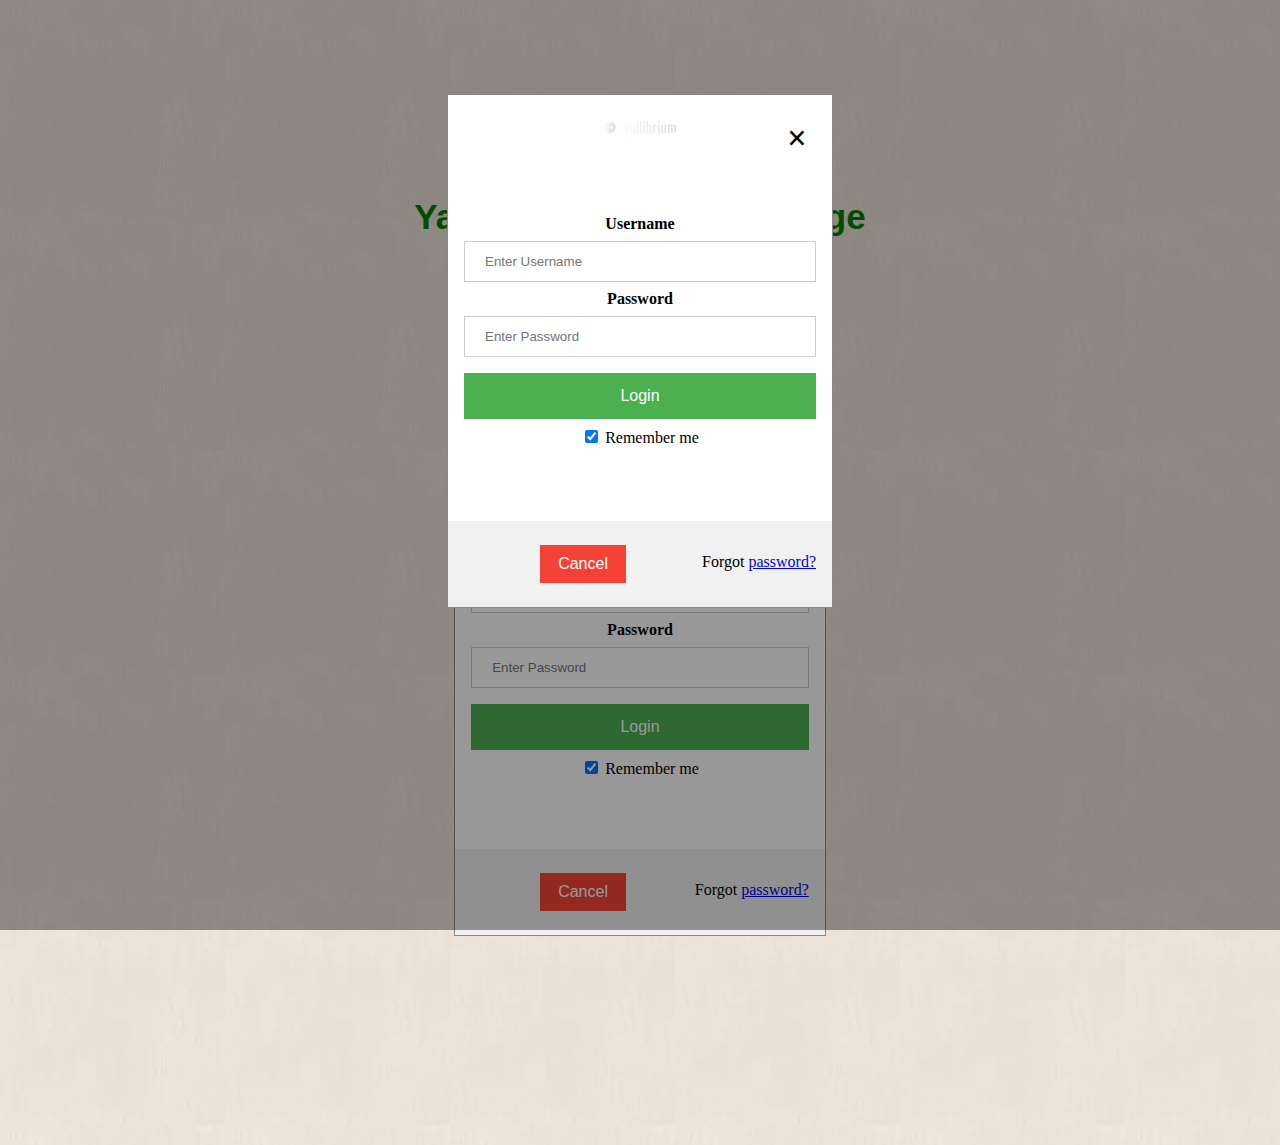
<file: src/gitLogin.html>
<!doctype html>
<html>
  <head>
    <title>Yazılım Eğitimi</title>
    <link rel="stylesheet" href="gitLogin.css">
  </head>

<!-- background image
 --><body background="images.jpg">
<div  class="container">
<h2>Yazılım Login System Page</h2>
<!-- Two input buttons, manager and customer
 -->
<button onclick="document.getElementById('id01').style.display='block'" style="width:auto;">Login Customer</button>
<button onclick="document.getElementById('id02').style.display='block'" style="width:auto;">Login Manager</button>


<!-- First login page codes; name and password belongs to Customer
 --><div id="id01" class="modal1">
  
  <form class="modal1-content animate" action="/action_page.php">
    <div class="imgcontainer">
      <span onclick="document.getElementById('id01').style.display='none'" class="close" title="Close modal1">&times;</span>
      <img src="logo.png" alt="Avatar" class="avatar">
    </div>

    <div class="container">
      <label><b>Username</b></label>
      <input type="text" id="username1"  placeholder="Enter Username" name="uname" required>

      <label><b>Password</b></label>
      <input type="password" id="password1"  placeholder="Enter Password" name="psw" required>
        
      <button type="submit" onclick="check1(this.form)" >Login</button>
      <input type="checkbox" checked="checked"> Remember me
    </div>

    <div class="container" style="background-color:#f1f1f1">
      <button type="button" id="submit1" onclick="document.getElementById('id01').style.display='none'" class="cancelbtn">Cancel</button>
      <span class="psw">Forgot <a href="#">password?</a></span>
    </div>
  </form>
</div>


<!-- Second login page codes; name and password belongs to Manager
 --><div id="id02" class="modal2">
  
  <form class="modal1-content animate" action="/action_page.php">
    <div class="imgcontainer">
      <span onclick="document.getElementById('id02').style.display='none'" class="close" title="Close modal1">&times;</span>
      <img src="logo.png" alt="Avatar" class="avatar">
    </div>

    <div class="container">
      <label><b>Username</b></label>
      <input type="text" id="username2" placeholder="Enter Username" name="uname" required>

      <label><b>Password</b></label>
      <input type="password" id="password2" placeholder="Enter Password" name="psw" required>
        
      <button type="submit" id="submit2" onclick="check2(this.form)">Login</button>
      <input type="checkbox" checked="checked"> Remember me
    </div>

    <div class="container" style="background-color:#f1f1f1">
      <button type="button" onclick="document.getElementById('id02').style.display='none'" class="cancelbtn">Cancel</button>
      <span class="psw">Forgot <a href="#">password?</a></span>
    </div>
  </form>
</div>
</div>

<script language="javascript">

// The system login page will be opened when we click on the manager and customer buttons
//This for customer login page
var modal1 = document.getElementById('id01');//When click to button,open modal1 that is login page 
window.onclick = function(event) {
    if (event.target == modal1) {
        modal1.style.display = "none";
    }
}
//This for manager login page
var modal2 = document.getElementById('id02');//When click to button,open modal2 that is login page 
window.onclick = function(event) {
    if (event.target == modal2) {
        modal2.style.display = "none";
    }
}


// Password and username codes for Customer
function check1(form){ 

                if(form.uname.value == "myuserid" && form.psw.value == "a") {//user name: pınar@gmail.com and password:pnr
                    window.open('customerpage1.html')//if code return true customerpage1 will open
                }
                else {
                    alert("Error Password or Username")//if password or username wrong, it will alert us
                }
            }
            function check2(form){ 

                if(form.uname.value == "kodluyoruz" && form.psw.value == "123") {//same as above customer code but for this manager
                    window.open('kategori1.html')
                }
                else {
                    alert("Error Password or Username")
                }
            }
</script>

</body>
</html>
</file>
<file: src/gitLogin.css>
/*body
{ margin: 0; height: 100%; font-family: FixedWidth; color: #fff }*/

/* Full-width input fields */
input[type=text], input[type=password] {
    width: 100%;
    padding: 12px 20px;
    margin: 8px 0;
    display: inline-block;
    border: 1px solid #ccc;
    box-sizing: border-box;
}
h2{
    font-size: 35px;
    font-weight: bold;
    color: green;
    font-family: sans-serif;
    font-weight: 750;
    position: relative;
    top: -38px;
}

/* Set a style for all buttons */
button {
    background-color: #4CAF50;
    color: white;
    padding: 14px 20px;
    margin: 8px 0;
    border: none;
    cursor: pointer;
    width: 100%;
    font-size: medium;
}

button:hover {
    opacity: 0.8;
}

/* Extra styles for the cancel button */
.cancelbtn {
    width: auto;
    padding: 10px 18px;
    background-color: #f44336;
}

/* Center the image and position the close button */
.imgcontainer {
    text-align: center;
    margin: 24px 0 12px 0;
    position: relative;
}

img.avatar {
    width: 20%;
    border-radius: 50%;
}

.container {
    padding: 16px;
}
div.container{
  text-align: center;
  margin-top: 15%;
}

span.psw {
    float: right;
    padding-top: 16px;
}

/* The modal1 (background) */
.modal1 {
    position: fixed; /* Stay in place */
    z-index: 1; /* Sit on top */
    left: 0;
    top: 0;
    width: 100%; /* Full width */
    height: 100%; /* Full height */
    overflow: auto; /* Enable scroll if needed */
    background-color: rgb(0,0,0); /* Fallback color */
    background-color: rgba(0,0,0,0.4); /* Black w/ opacity */
    padding-top: 30px;
}

/* modal1 Content/Box */
.modal1-content {
    background-color: #fefefe;
    margin: 5% auto 15% auto; /* 5% from the top, 15% from the bottom and centered */
    border: 1px solid #888;
    width: 30%; /* Could be more or less, depending on screen size */
}

/* modal1 Content/Box */
.modal2-content {
    background-color: #fefefe;
    margin: 5% auto 15% auto; /* 5% from the top, 15% from the bottom and centered */
    border: 1px solid #888;
    width: 30%; /* Could be more or less, depending on screen size */
}

/* The Close Button (x) */
.close {
    position: absolute;
    right: 25px;
    top: 0;
    color: #000;
    font-size: 35px;
    font-weight: bold;
}

.close:hover,
.close:focus {
    color: red;
    cursor: pointer;
}

/* Add Zoom Animation */
.animate {
    -webkit-animation: animatezoom 0.6s;
    animation: animatezoom 0.6s
}

@-webkit-keyframes animatezoom {
    from {-webkit-transform: scale(0)} 
    to {-webkit-transform: scale(1)}
}
    
@keyframes animatezoom {
    from {transform: scale(0)} 
    to {transform: scale(1)}
}

/* Change styles for span and cancel button on extra small screens */
@media screen and (max-width: 300px) {
    span.psw {
       display: block;
       float: none;
    }
    .cancelbtn {
       width: 100%;
    }
}
























@font-face{ font-family: FixedWidth; font-weight: 900; font-style: normal; src: url([data-uri]) format('woff'); }
</file>
